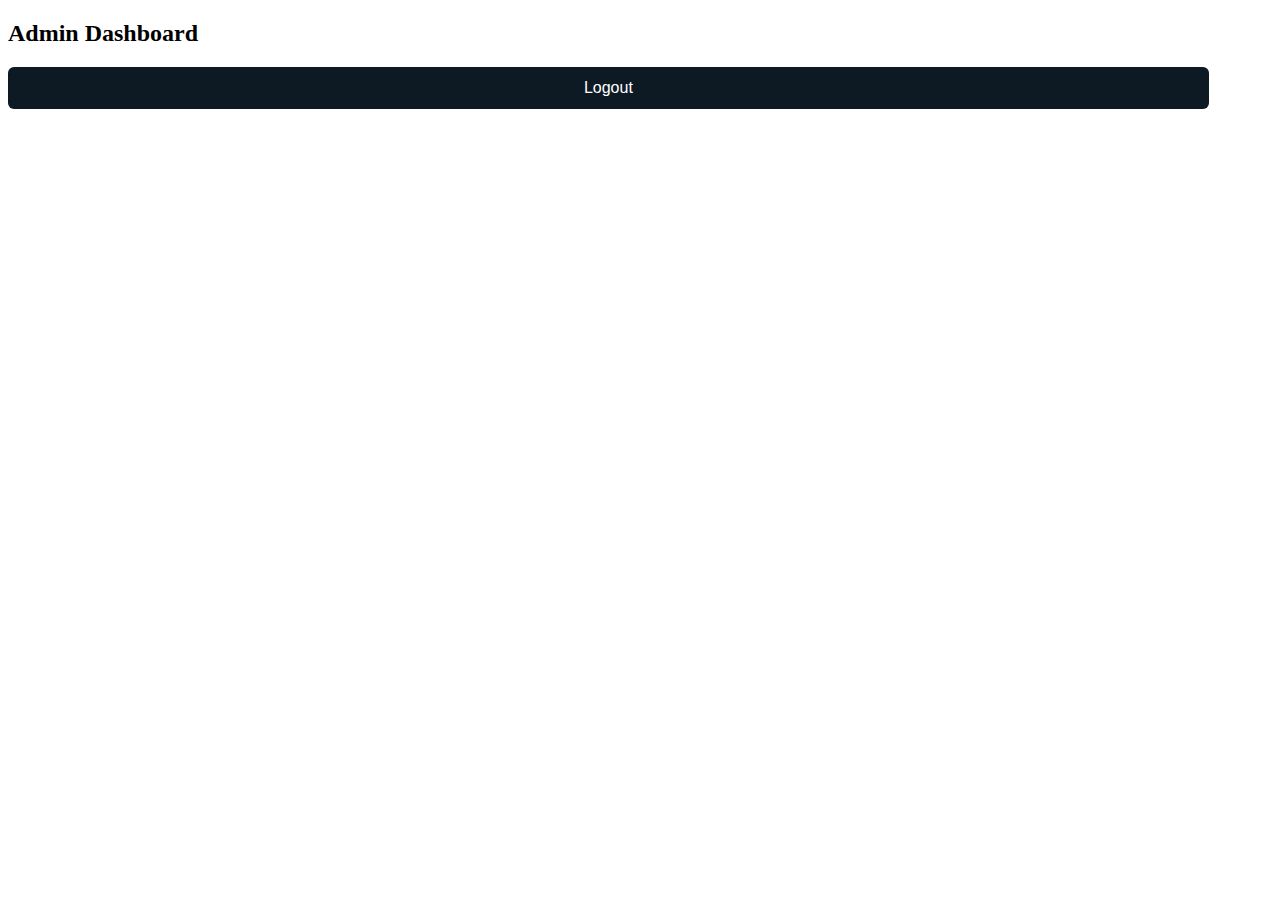
<file: admin.html>
<!DOCTYPE html>
<html>
<head>
    <title>Admin Dashboard</title>
    <link rel="stylesheet" href="style.css">
    <script src="script.js" defer></script>
</head>
<body onload="loadAdminRecords()">

<h2>Admin Dashboard</h2>
<button onclick="logout()">Logout</button>
<div id="report"></div>

</body>
</html>
</file>
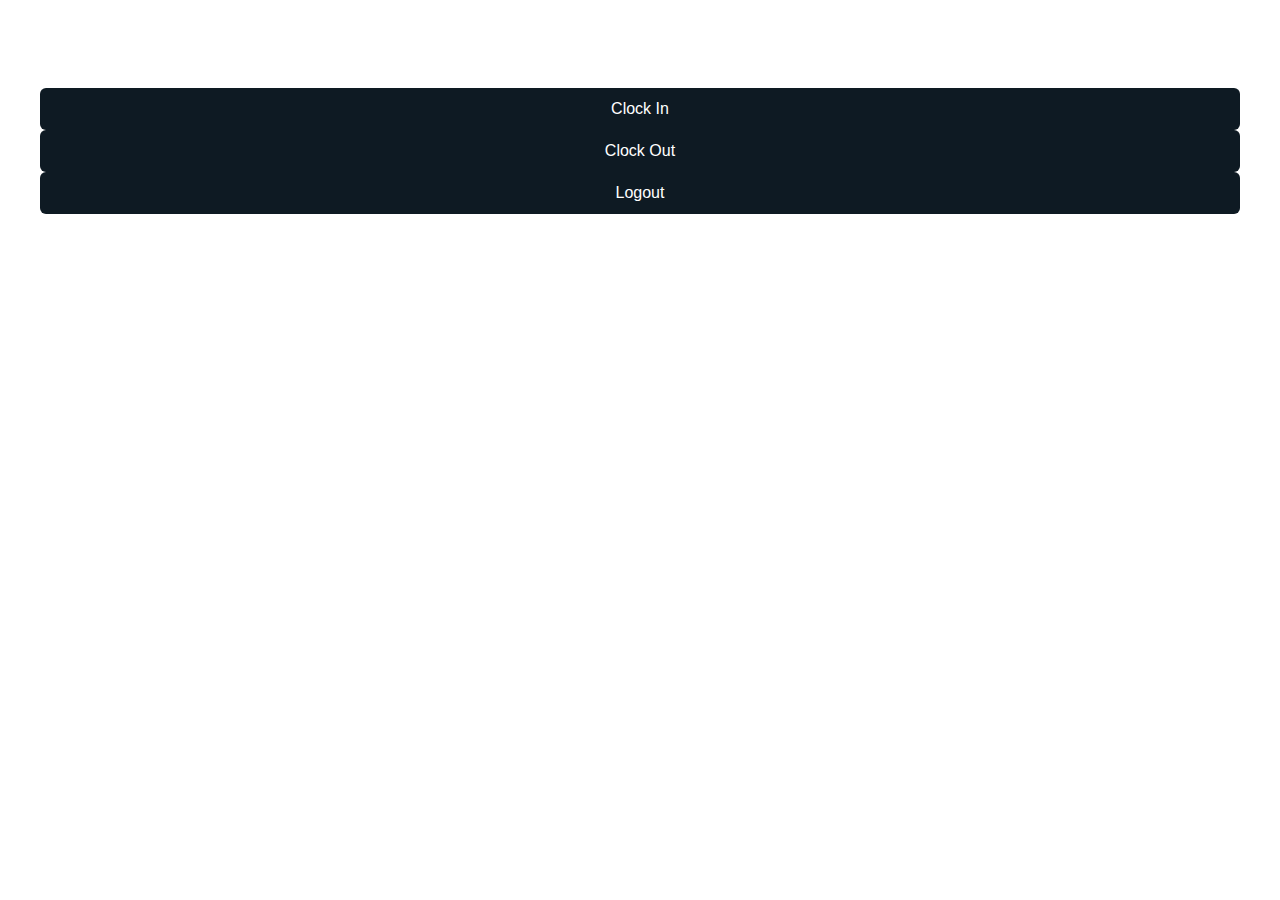
<file: clock.html>
<!DOCTYPE html>
<html>
<head>
    <title>Employee Clock</title>
    <link rel="stylesheet" href="style.css">
    <script src="script.js" defer></script>
</head>

<body class="white-page" onload="initClockPage()">

    <h2 id="welcome"></h2>

    <button onclick="clockIn()">Clock In</button>
    <button onclick="clockOut()">Clock Out</button>
    <button onclick="logout()">Logout</button>

    <p id="status"></p>

</body>
</html>
</file>
<file: style.css>
/* صفحة تسجيل الدخول بخلفية الصورة */
.login-page {
    background: url('background.jpg') no-repeat center center/cover;
    height: 100vh;
    display: flex;
    justify-content: center;
    align-items: center;
    position: relative;
}

/* طبقة شفافة فوق الخلفية */
.overlay {
    position: absolute;
    top: 0;
    left: 0;
    width: 100%;
    height: 100%;
    background: rgba(0,0,0,0.55);
}

/* صندوق تسجيل الدخول */
.login-box {
    position: relative;
    z-index: 10;
    background: rgba(255,255,255,0.92);
    padding: 30px;
    border-radius: 12px;
    text-align: center;
    width: 300px;
    box-shadow: 0 0 20px rgba(0,0,0,0.3);
}

/* اللوجو */
.logo {
    width: 170px;
    margin-bottom: 10px;
}

/* حقول الإدخال */
input {
    width: 90%;
    padding: 10px;
    margin: 8px 0;
    border: 1px solid #aaa;
    border-radius: 6px;
    font-size: 15px;
}

/* الأزرار */
button {
    width: 95%;
    padding: 12px;
    background: #0E1A23;
    color: white;
    border: none;
    border-radius: 6px;
    font-size: 16px;
    cursor: pointer;
}

button:hover {
    background: #C5A46D;
    color: #000;
}


/* صفحة الموظف بيضاء */
.white-page {
    background: white;
    text-align: center;
    padding-top: 60px;
    font-family: Arial;
}
.footer-text {
    position: absolute;
    bottom: 15px;
    width: 100%;
    text-align: center;
    color: #0a0a0a;
    font-size: 14px;
    opacity: 0.9;
    letter-spacing: 1px;
}
</file>
